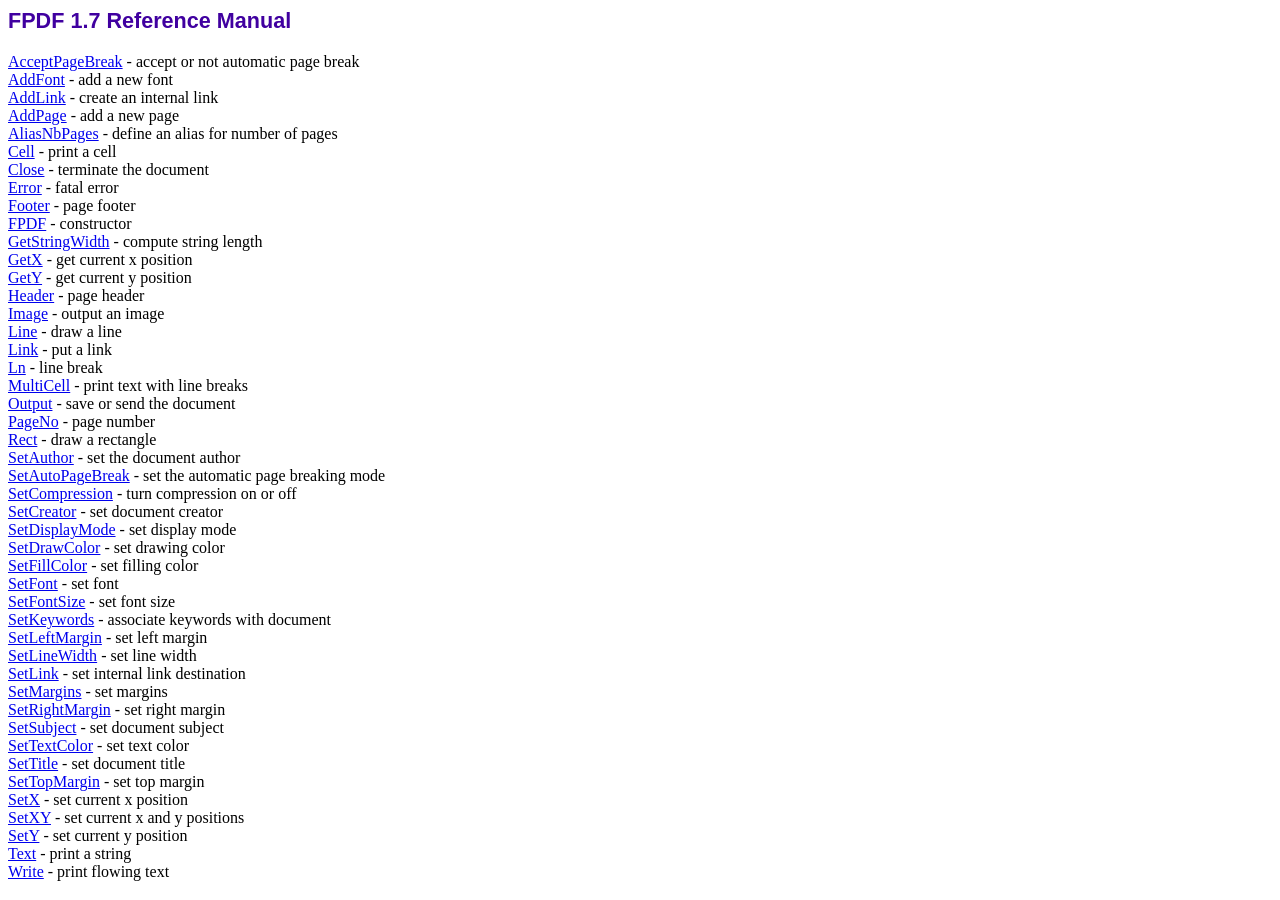
<file: CESR_v3(Not current)/fpdf17/doc/index.htm>
<!DOCTYPE html PUBLIC "-//W3C//DTD HTML 4.01 Transitional//EN">
<html>
<head>
<meta http-equiv="Content-Type" content="text/html; charset=ISO-8859-1">
<title>FPDF 1.7 Reference Manual</title>
<link type="text/css" rel="stylesheet" href="../fpdf.css">
</head>
<body>
<h1>FPDF 1.7 Reference Manual</h1>
<a href="acceptpagebreak.htm">AcceptPageBreak</a> - accept or not automatic page break<br>
<a href="addfont.htm">AddFont</a> - add a new font<br>
<a href="addlink.htm">AddLink</a> - create an internal link<br>
<a href="addpage.htm">AddPage</a> - add a new page<br>
<a href="aliasnbpages.htm">AliasNbPages</a> - define an alias for number of pages<br>
<a href="cell.htm">Cell</a> - print a cell<br>
<a href="close.htm">Close</a> - terminate the document<br>
<a href="error.htm">Error</a> - fatal error<br>
<a href="footer.htm">Footer</a> - page footer<br>
<a href="fpdf.htm">FPDF</a> - constructor<br>
<a href="getstringwidth.htm">GetStringWidth</a> - compute string length<br>
<a href="getx.htm">GetX</a> - get current x position<br>
<a href="gety.htm">GetY</a> - get current y position<br>
<a href="header.htm">Header</a> - page header<br>
<a href="image.htm">Image</a> - output an image<br>
<a href="line.htm">Line</a> - draw a line<br>
<a href="link.htm">Link</a> - put a link<br>
<a href="ln.htm">Ln</a> - line break<br>
<a href="multicell.htm">MultiCell</a> - print text with line breaks<br>
<a href="output.htm">Output</a> - save or send the document<br>
<a href="pageno.htm">PageNo</a> - page number<br>
<a href="rect.htm">Rect</a> - draw a rectangle<br>
<a href="setauthor.htm">SetAuthor</a> - set the document author<br>
<a href="setautopagebreak.htm">SetAutoPageBreak</a> - set the automatic page breaking mode<br>
<a href="setcompression.htm">SetCompression</a> - turn compression on or off<br>
<a href="setcreator.htm">SetCreator</a> - set document creator<br>
<a href="setdisplaymode.htm">SetDisplayMode</a> - set display mode<br>
<a href="setdrawcolor.htm">SetDrawColor</a> - set drawing color<br>
<a href="setfillcolor.htm">SetFillColor</a> - set filling color<br>
<a href="setfont.htm">SetFont</a> - set font<br>
<a href="setfontsize.htm">SetFontSize</a> - set font size<br>
<a href="setkeywords.htm">SetKeywords</a> - associate keywords with document<br>
<a href="setleftmargin.htm">SetLeftMargin</a> - set left margin<br>
<a href="setlinewidth.htm">SetLineWidth</a> - set line width<br>
<a href="setlink.htm">SetLink</a> - set internal link destination<br>
<a href="setmargins.htm">SetMargins</a> - set margins<br>
<a href="setrightmargin.htm">SetRightMargin</a> - set right margin<br>
<a href="setsubject.htm">SetSubject</a> - set document subject<br>
<a href="settextcolor.htm">SetTextColor</a> - set text color<br>
<a href="settitle.htm">SetTitle</a> - set document title<br>
<a href="settopmargin.htm">SetTopMargin</a> - set top margin<br>
<a href="setx.htm">SetX</a> - set current x position<br>
<a href="setxy.htm">SetXY</a> - set current x and y positions<br>
<a href="sety.htm">SetY</a> - set current y position<br>
<a href="text.htm">Text</a> - print a string<br>
<a href="write.htm">Write</a> - print flowing text<br>
</body>
</html>
</file>
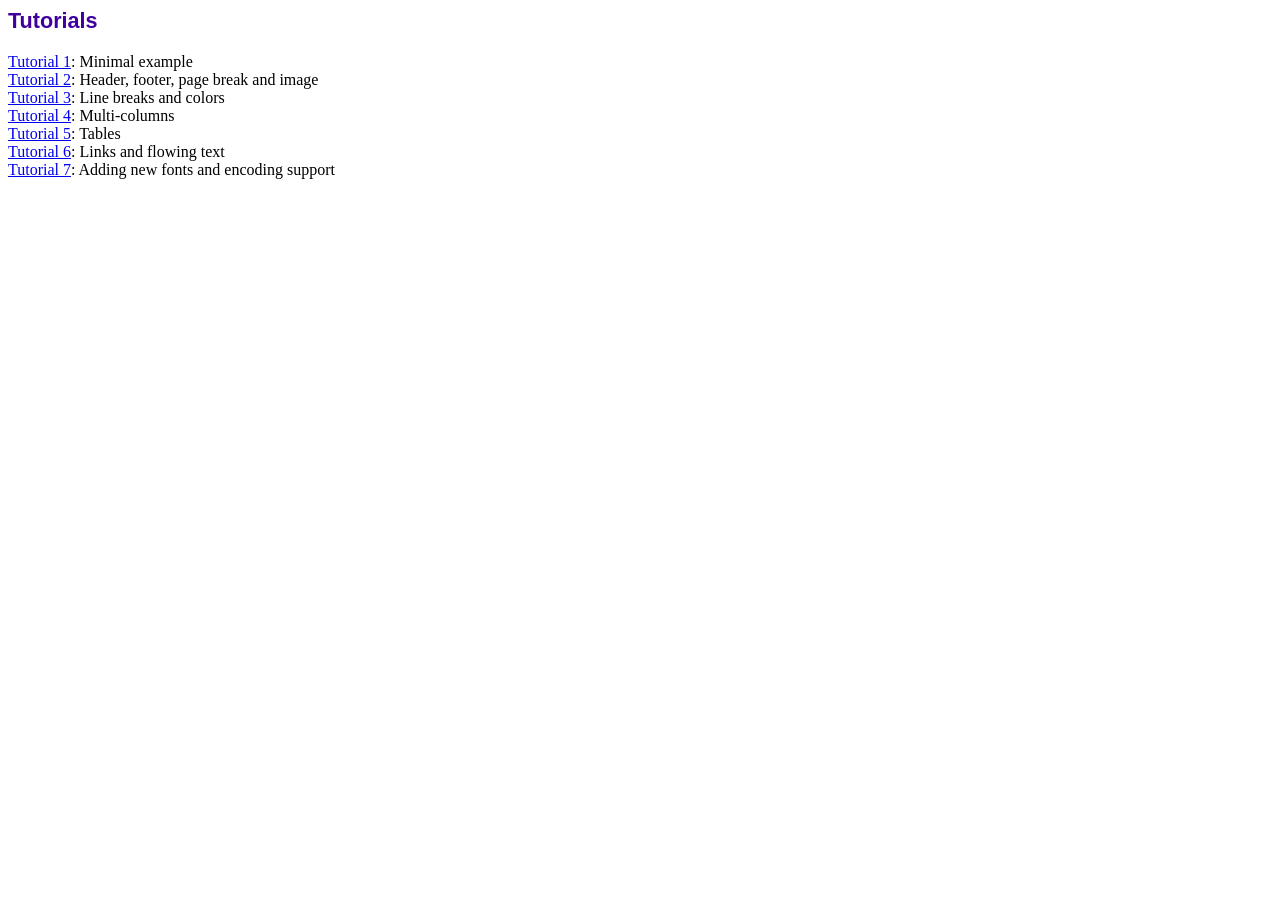
<file: CESR_v3(Not current)/fpdf17/tutorial/index.htm>
<!DOCTYPE html PUBLIC "-//W3C//DTD HTML 4.01 Transitional//EN">
<html>
<head>
<meta http-equiv="Content-Type" content="text/html; charset=ISO-8859-1">
<title>Tutorials</title>
<link type="text/css" rel="stylesheet" href="../fpdf.css">
</head>
<body>
<h1>Tutorials</h1>
<ul style="list-style-type:none; margin-left:0; padding-left:0">
<li><a href="tuto1.htm">Tutorial 1</a>: Minimal example</li>
<li><a href="tuto2.htm">Tutorial 2</a>: Header, footer, page break and image</li>
<li><a href="tuto3.htm">Tutorial 3</a>: Line breaks and colors</li>
<li><a href="tuto4.htm">Tutorial 4</a>: Multi-columns</li>
<li><a href="tuto5.htm">Tutorial 5</a>: Tables</li>
<li><a href="tuto6.htm">Tutorial 6</a>: Links and flowing text</li>
<li><a href="tuto7.htm">Tutorial 7</a>: Adding new fonts and encoding support</li>
</UL>
</body>
</html>
</file>
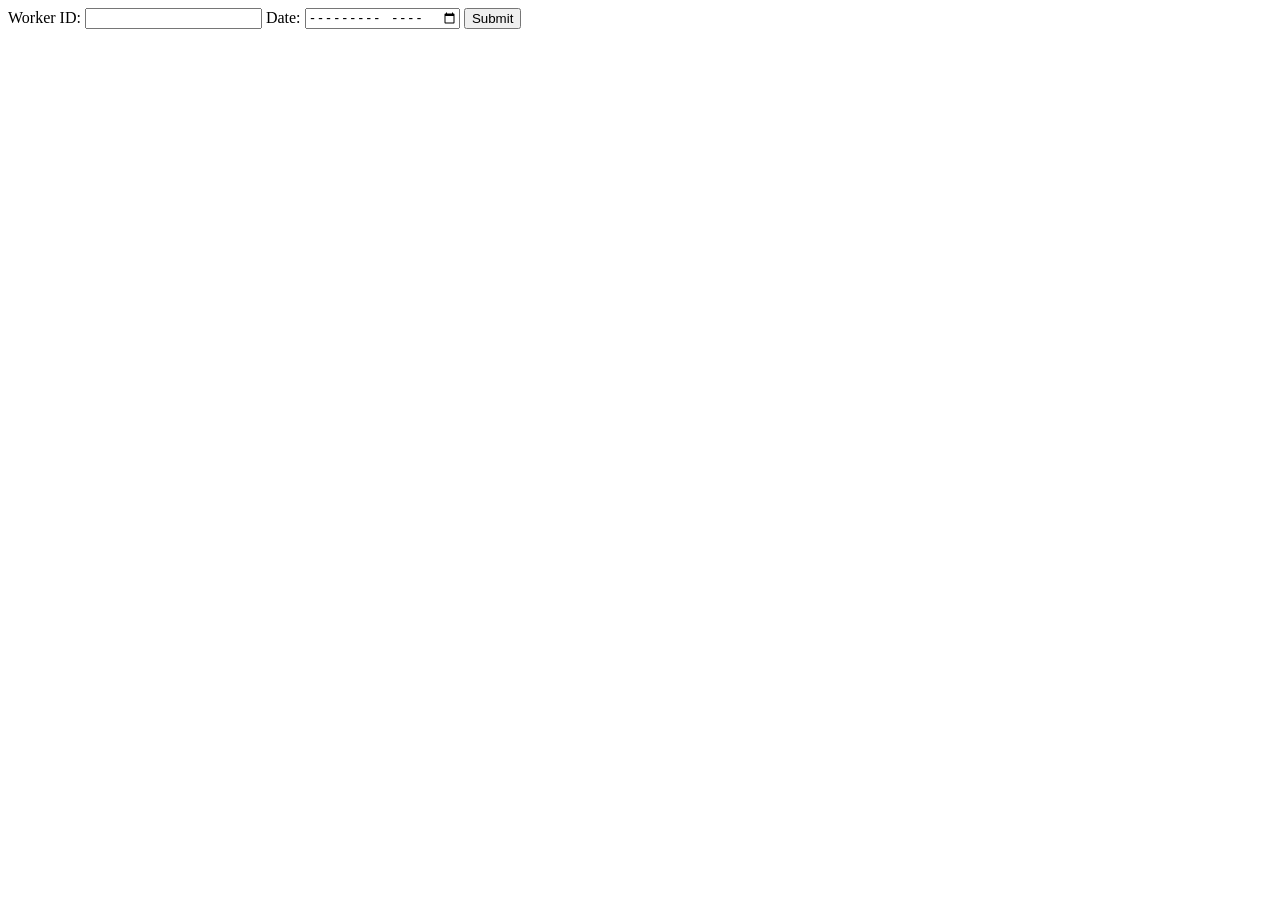
<file: CESR_v3(Not current)/Report.html>
<html>
<head>
</head>
<body>
<form id="rep" action="per_report.php" method="post">

Worker ID: <input type="text" name="w_id" id="w_id">
Date: <input type= "month" name="date" id="date">
		<input type="submit">



</form>




</body>
</html>
</file>
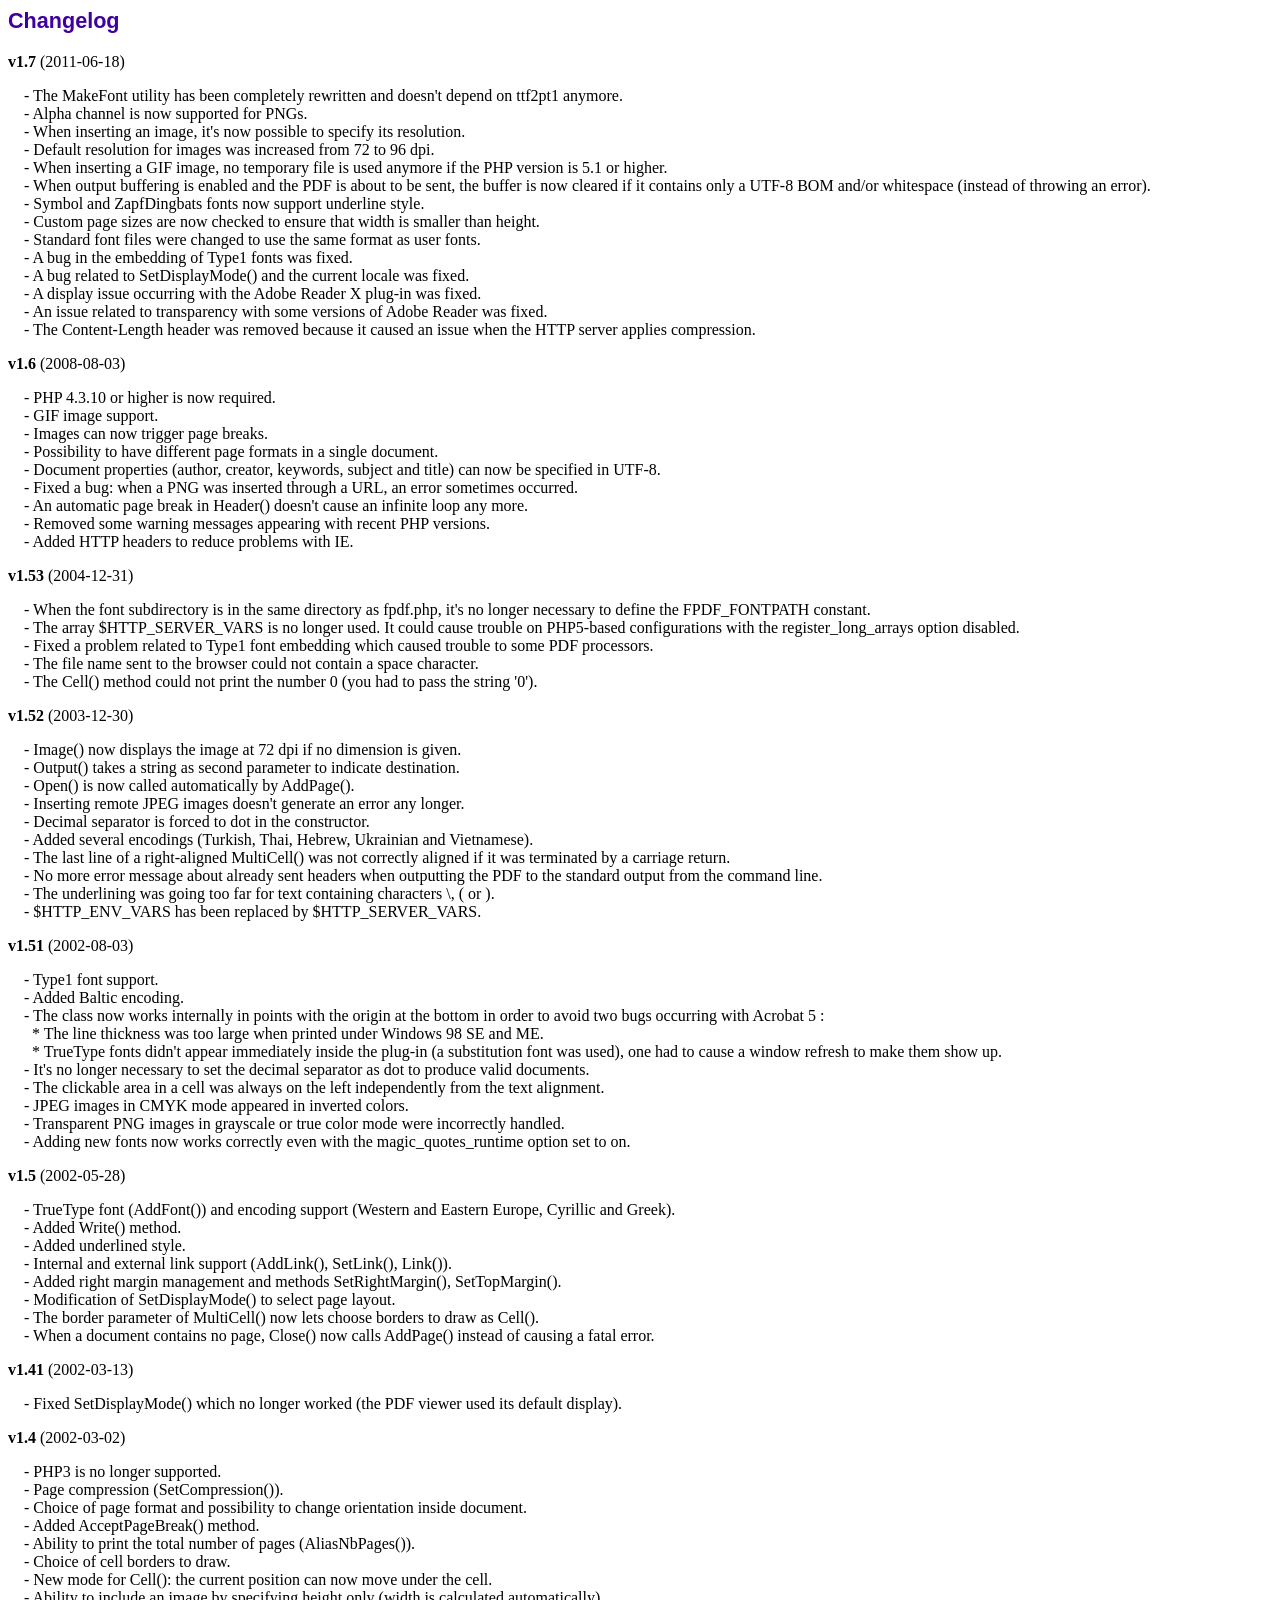
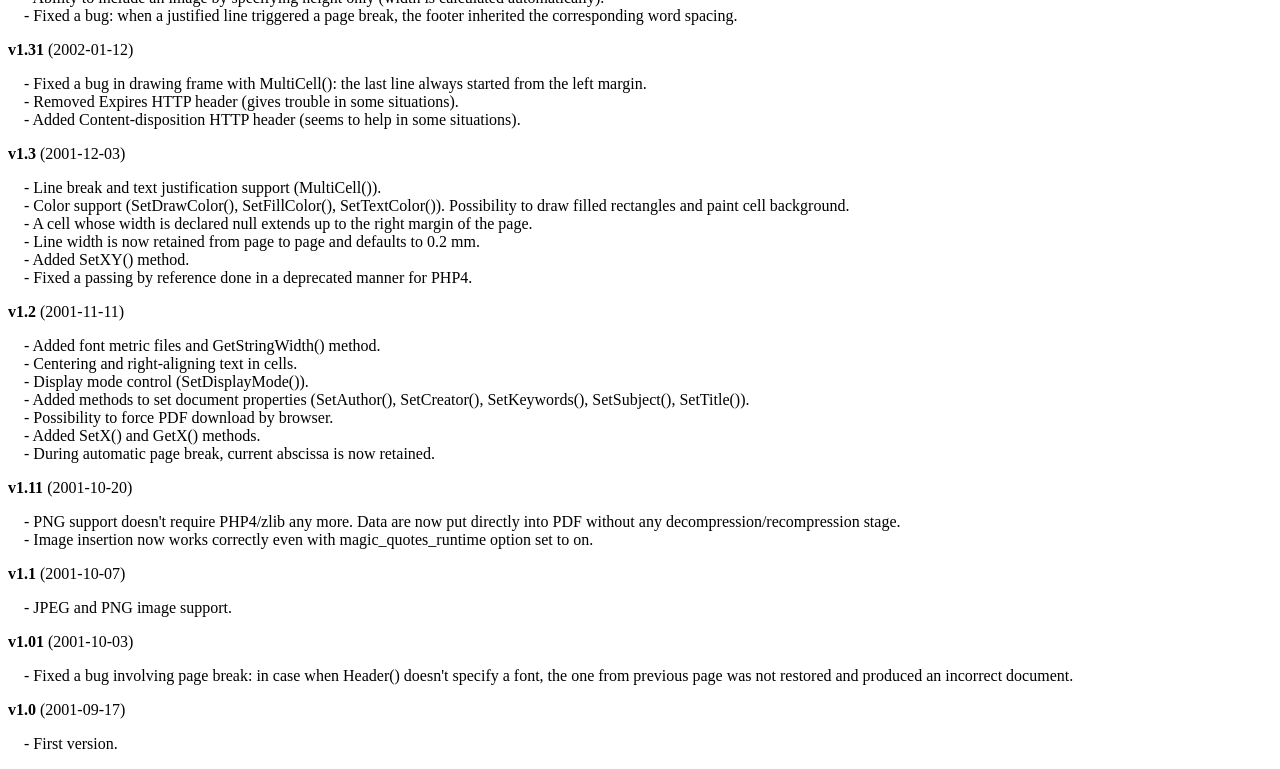
<file: CESR_v3(Not current)/fpdf17/changelog.htm>
<!DOCTYPE html PUBLIC "-//W3C//DTD HTML 4.01 Transitional//EN">
<html>
<head>
<meta http-equiv="Content-Type" content="text/html; charset=ISO-8859-1">
<title>Changelog</title>
<link type="text/css" rel="stylesheet" href="fpdf.css">
<style type="text/css">
dd {margin:1em 0 1em 1em}
</style>
</head>
<body>
<h1>Changelog</h1>
<dl>
<dt><strong>v1.7</strong> (2011-06-18)</dt>
<dd>
- The MakeFont utility has been completely rewritten and doesn't depend on ttf2pt1 anymore.<br>
- Alpha channel is now supported for PNGs.<br>
- When inserting an image, it's now possible to specify its resolution.<br>
- Default resolution for images was increased from 72 to 96 dpi.<br>
- When inserting a GIF image, no temporary file is used anymore if the PHP version is 5.1 or higher.<br>
- When output buffering is enabled and the PDF is about to be sent, the buffer is now cleared if it contains only a UTF-8 BOM and/or whitespace (instead of throwing an error).<br>
- Symbol and ZapfDingbats fonts now support underline style.<br>
- Custom page sizes are now checked to ensure that width is smaller than height.<br>
- Standard font files were changed to use the same format as user fonts.<br>
- A bug in the embedding of Type1 fonts was fixed.<br>
- A bug related to SetDisplayMode() and the current locale was fixed.<br>
- A display issue occurring with the Adobe Reader X plug-in was fixed.<br>
- An issue related to transparency with some versions of Adobe Reader was fixed.<br>
- The Content-Length header was removed because it caused an issue when the HTTP server applies compression.<br>
</dd>
<dt><strong>v1.6</strong> (2008-08-03)</dt>
<dd>
- PHP 4.3.10 or higher is now required.<br>
- GIF image support.<br>
- Images can now trigger page breaks.<br>
- Possibility to have different page formats in a single document.<br>
- Document properties (author, creator, keywords, subject and title) can now be specified in UTF-8.<br>
- Fixed a bug: when a PNG was inserted through a URL, an error sometimes occurred.<br>
- An automatic page break in Header() doesn't cause an infinite loop any more.<br>
- Removed some warning messages appearing with recent PHP versions.<br>
- Added HTTP headers to reduce problems with IE.<br>
</dd>
<dt><strong>v1.53</strong> (2004-12-31)</dt>
<dd>
- When the font subdirectory is in the same directory as fpdf.php, it's no longer necessary to define the FPDF_FONTPATH constant.<br>
- The array $HTTP_SERVER_VARS is no longer used. It could cause trouble on PHP5-based configurations with the register_long_arrays option disabled.<br>
- Fixed a problem related to Type1 font embedding which caused trouble to some PDF processors.<br>
- The file name sent to the browser could not contain a space character.<br>
- The Cell() method could not print the number 0 (you had to pass the string '0').<br>
</dd>
<dt><strong>v1.52</strong> (2003-12-30)</dt>
<dd>
- Image() now displays the image at 72 dpi if no dimension is given.<br>
- Output() takes a string as second parameter to indicate destination.<br>
- Open() is now called automatically by AddPage().<br>
- Inserting remote JPEG images doesn't generate an error any longer.<br>
- Decimal separator is forced to dot in the constructor.<br>
- Added several encodings (Turkish, Thai, Hebrew, Ukrainian and Vietnamese).<br>
- The last line of a right-aligned MultiCell() was not correctly aligned if it was terminated by a carriage return.<br>
- No more error message about already sent headers when outputting the PDF to the standard output from the command line.<br>
- The underlining was going too far for text containing characters \, ( or ).<br>
- $HTTP_ENV_VARS has been replaced by $HTTP_SERVER_VARS.<br>
</dd>
<dt><strong>v1.51</strong> (2002-08-03)</dt>
<dd>
- Type1 font support.<br>
- Added Baltic encoding.<br>
- The class now works internally in points with the origin at the bottom in order to avoid two bugs occurring with Acrobat 5 :<br>&nbsp;&nbsp;* The line thickness was too large when printed under Windows 98 SE and ME.<br>&nbsp;&nbsp;* TrueType fonts didn't appear immediately inside the plug-in (a substitution font was used), one had to cause a window refresh to make them show up.<br>
- It's no longer necessary to set the decimal separator as dot to produce valid documents.<br>
- The clickable area in a cell was always on the left independently from the text alignment.<br>
- JPEG images in CMYK mode appeared in inverted colors.<br>
- Transparent PNG images in grayscale or true color mode were incorrectly handled.<br>
- Adding new fonts now works correctly even with the magic_quotes_runtime option set to on.<br>
</dd>
<dt><strong>v1.5</strong> (2002-05-28)</dt>
<dd>
- TrueType font (AddFont()) and encoding support (Western and Eastern Europe, Cyrillic and Greek).<br>
- Added Write() method.<br>
- Added underlined style.<br>
- Internal and external link support (AddLink(), SetLink(), Link()).<br>
- Added right margin management and methods SetRightMargin(), SetTopMargin().<br>
- Modification of SetDisplayMode() to select page layout.<br>
- The border parameter of MultiCell() now lets choose borders to draw as Cell().<br>
- When a document contains no page, Close() now calls AddPage() instead of causing a fatal error.<br>
</dd>
<dt><strong>v1.41</strong> (2002-03-13)</dt>
<dd>
- Fixed SetDisplayMode() which no longer worked (the PDF viewer used its default display).<br>
</dd>
<dt><strong>v1.4</strong> (2002-03-02)</dt>
<dd>
- PHP3 is no longer supported.<br>
- Page compression (SetCompression()).<br>
- Choice of page format and possibility to change orientation inside document.<br>
- Added AcceptPageBreak() method.<br>
- Ability to print the total number of pages (AliasNbPages()).<br>
- Choice of cell borders to draw.<br>
- New mode for Cell(): the current position can now move under the cell.<br>
- Ability to include an image by specifying height only (width is calculated automatically).<br>
- Fixed a bug: when a justified line triggered a page break, the footer inherited the corresponding word spacing.<br>
</dd>
<dt><strong>v1.31</strong> (2002-01-12)</dt>
<dd>
- Fixed a bug in drawing frame with MultiCell(): the last line always started from the left margin.<br>
- Removed Expires HTTP header (gives trouble in some situations).<br>
- Added Content-disposition HTTP header (seems to help in some situations).<br>
</dd>
<dt><strong>v1.3</strong> (2001-12-03)</dt>
<dd>
- Line break and text justification support (MultiCell()).<br>
- Color support (SetDrawColor(), SetFillColor(), SetTextColor()). Possibility to draw filled rectangles and paint cell background.<br>
- A cell whose width is declared null extends up to the right margin of the page.<br>
- Line width is now retained from page to page and defaults to 0.2 mm.<br>
- Added SetXY() method.<br>
- Fixed a passing by reference done in a deprecated manner for PHP4.<br>
</dd>
<dt><strong>v1.2</strong> (2001-11-11)</dt>
<dd>
- Added font metric files and GetStringWidth() method.<br>
- Centering and right-aligning text in cells.<br>
- Display mode control (SetDisplayMode()).<br>
- Added methods to set document properties (SetAuthor(), SetCreator(), SetKeywords(), SetSubject(), SetTitle()).<br>
- Possibility to force PDF download by browser.<br>
- Added SetX() and GetX() methods.<br>
- During automatic page break, current abscissa is now retained.<br>
</dd>
<dt><strong>v1.11</strong> (2001-10-20)</dt>
<dd>
- PNG support doesn't require PHP4/zlib any more. Data are now put directly into PDF without any decompression/recompression stage.<br>
- Image insertion now works correctly even with magic_quotes_runtime option set to on.<br>
</dd>
<dt><strong>v1.1</strong> (2001-10-07)</dt>
<dd>
- JPEG and PNG image support.<br>
</dd>
<dt><strong>v1.01</strong> (2001-10-03)</dt>
<dd>
- Fixed a bug involving page break: in case when Header() doesn't specify a font, the one from previous page was not restored and produced an incorrect document.<br>
</dd>
<dt><strong>v1.0</strong> (2001-09-17)</dt>
<dd>
- First version.<br>
</dd>
</dl>
</body>
</html>
</file>
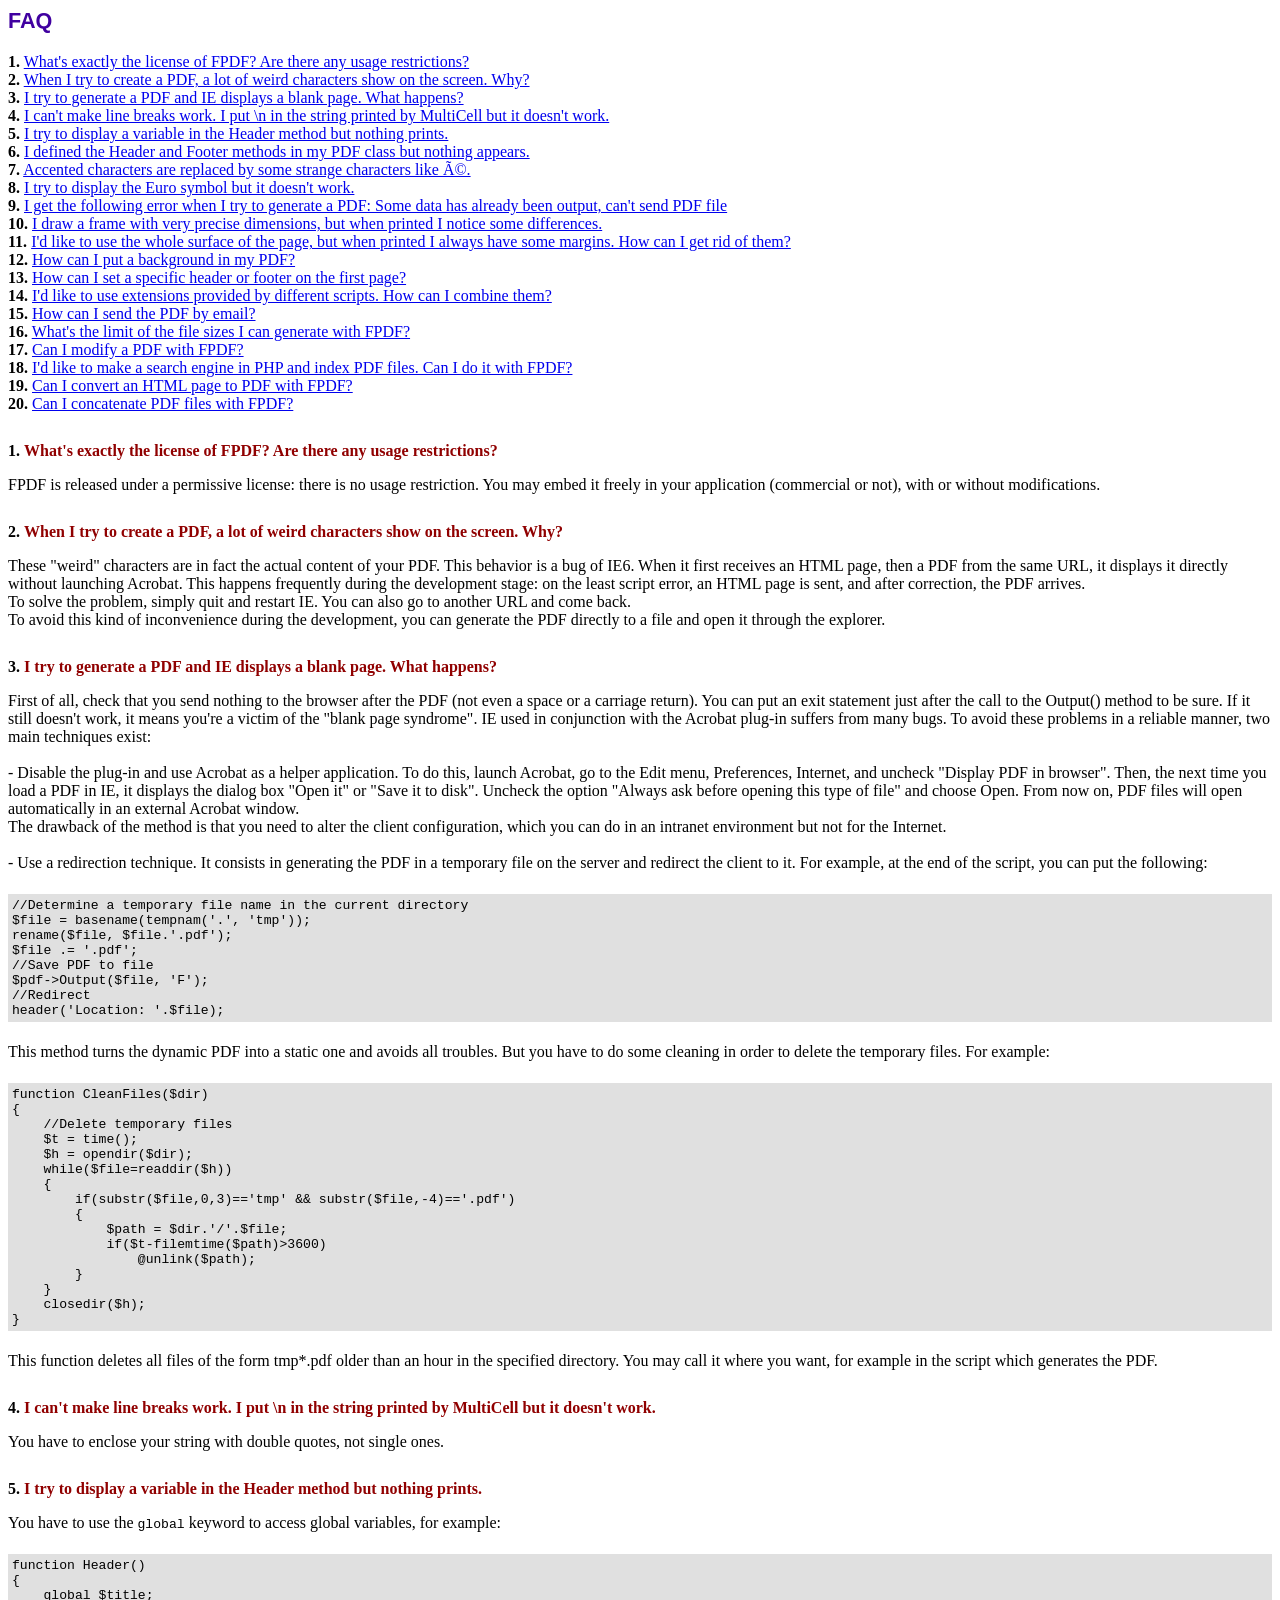
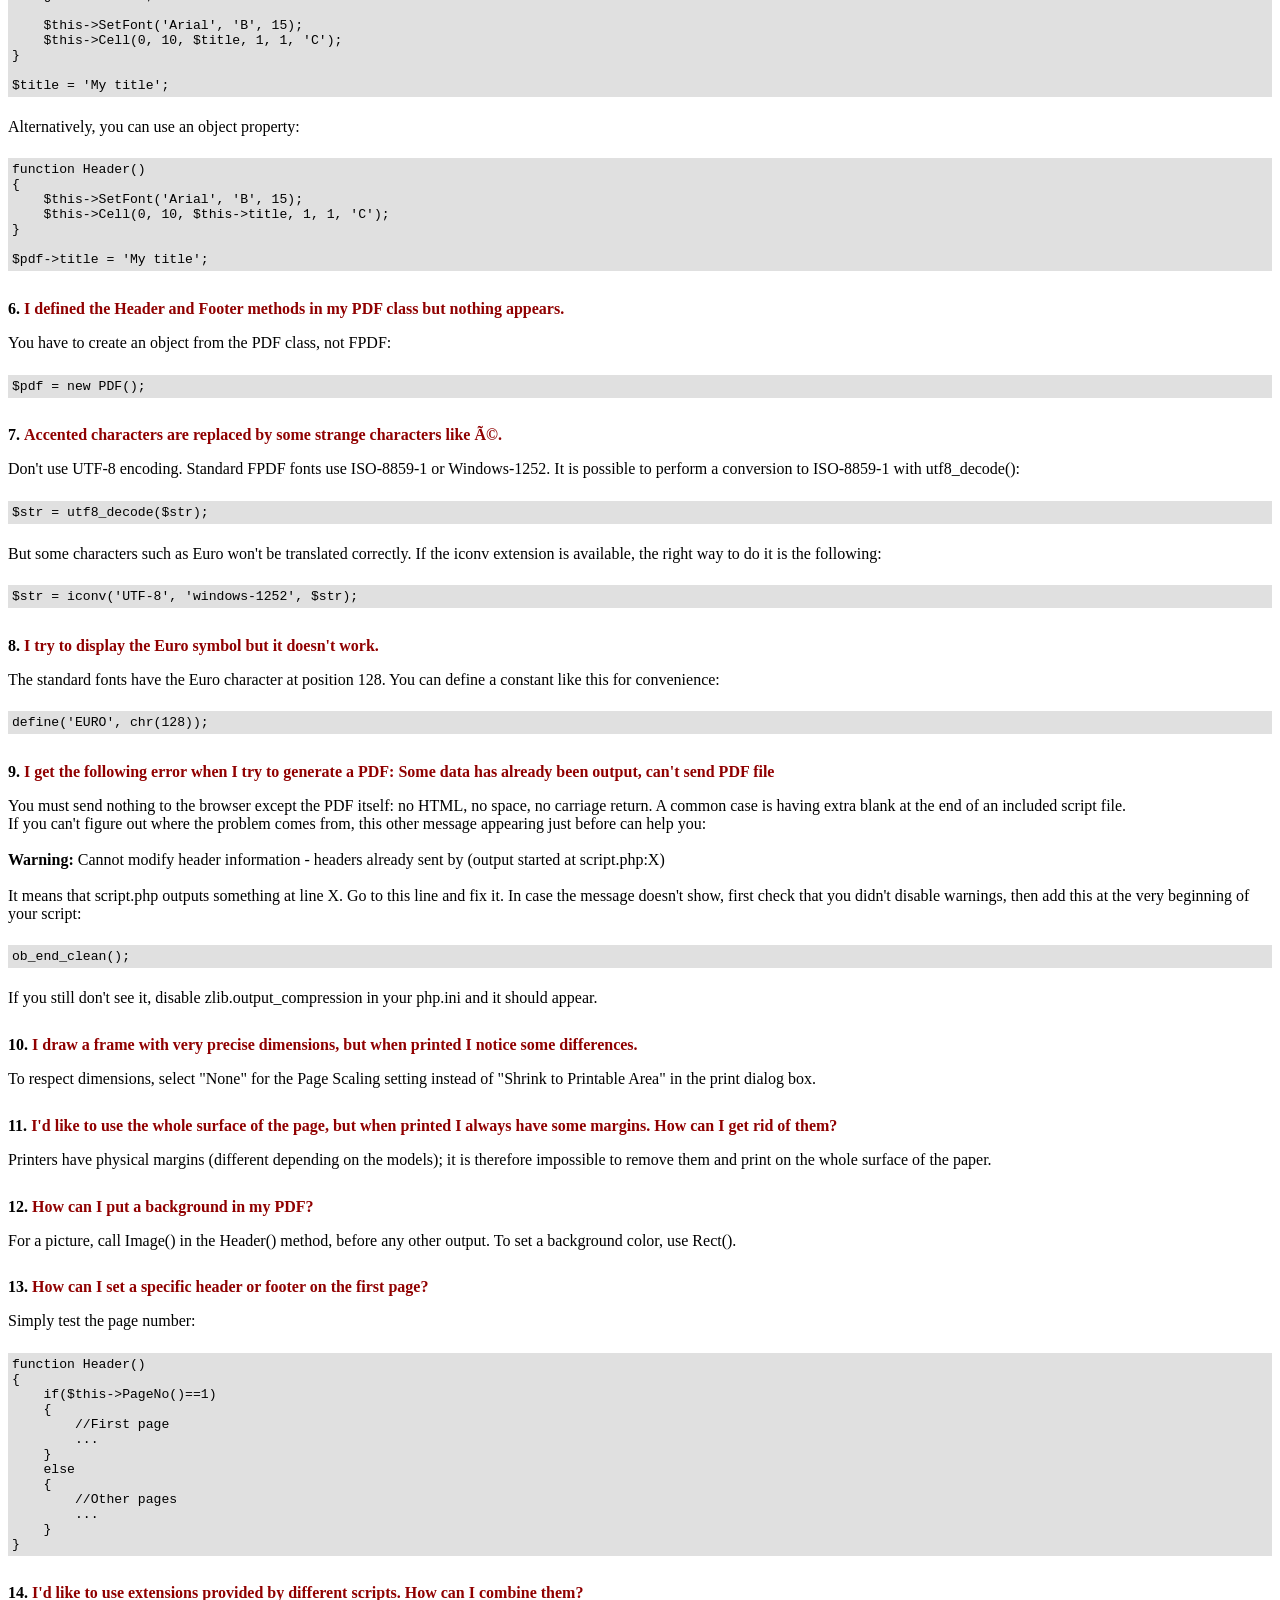
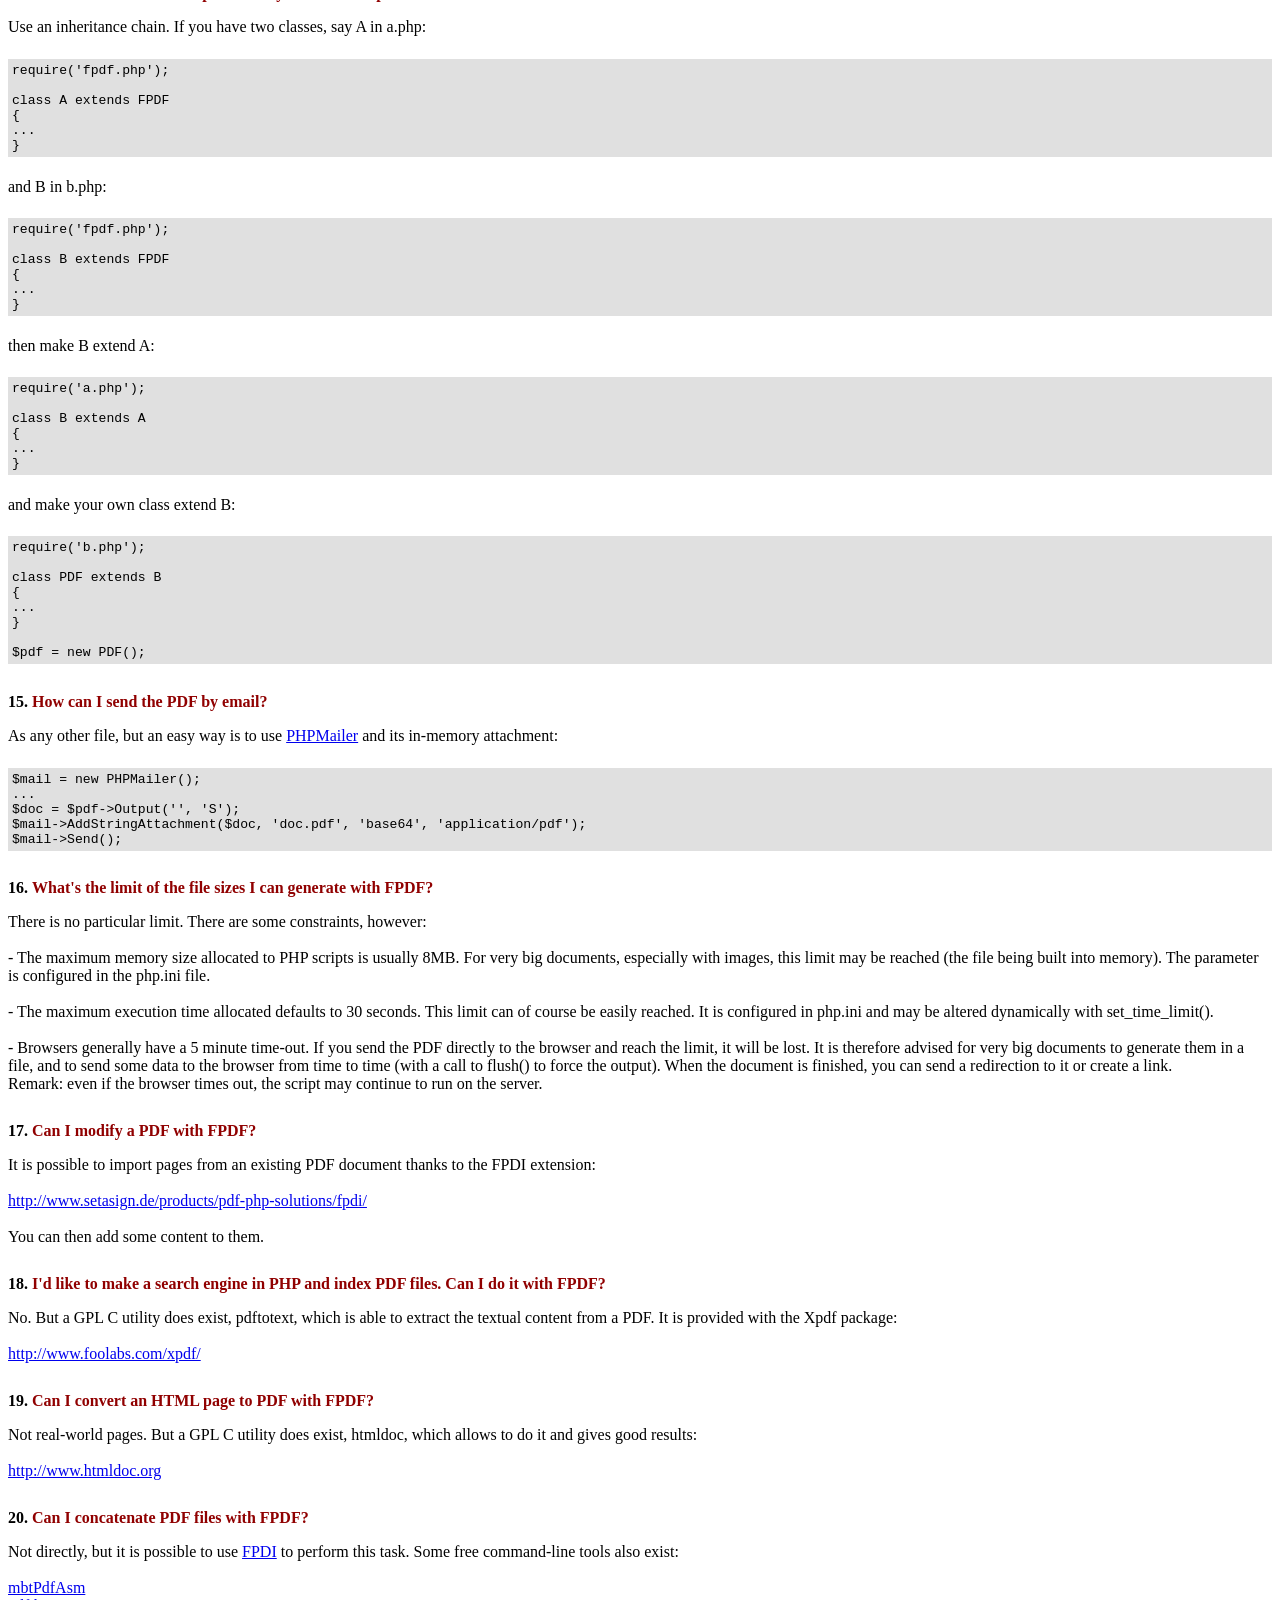
<file: CESR_v3(Not current)/fpdf17/FAQ.htm>
<!DOCTYPE html PUBLIC "-//W3C//DTD HTML 4.01 Transitional//EN">
<html>
<head>
<meta http-equiv="Content-Type" content="text/html; charset=ISO-8859-1">
<title>FAQ</title>
<link type="text/css" rel="stylesheet" href="fpdf.css">
<style type="text/css">
ul {list-style-type:none; margin:0; padding:0}
ul#answers li {margin-top:1.8em}
.question {font-weight:bold; color:#900000}
</style>
</head>
<body>
<h1>FAQ</h1>
<ul>
<li><b>1.</b> <a href='#q1'>What's exactly the license of FPDF? Are there any usage restrictions?</a></li>
<li><b>2.</b> <a href='#q2'>When I try to create a PDF, a lot of weird characters show on the screen. Why?</a></li>
<li><b>3.</b> <a href='#q3'>I try to generate a PDF and IE displays a blank page. What happens?</a></li>
<li><b>4.</b> <a href='#q4'>I can't make line breaks work. I put \n in the string printed by MultiCell but it doesn't work.</a></li>
<li><b>5.</b> <a href='#q5'>I try to display a variable in the Header method but nothing prints.</a></li>
<li><b>6.</b> <a href='#q6'>I defined the Header and Footer methods in my PDF class but nothing appears.</a></li>
<li><b>7.</b> <a href='#q7'>Accented characters are replaced by some strange characters like é.</a></li>
<li><b>8.</b> <a href='#q8'>I try to display the Euro symbol but it doesn't work.</a></li>
<li><b>9.</b> <a href='#q9'>I get the following error when I try to generate a PDF: Some data has already been output, can't send PDF file</a></li>
<li><b>10.</b> <a href='#q10'>I draw a frame with very precise dimensions, but when printed I notice some differences.</a></li>
<li><b>11.</b> <a href='#q11'>I'd like to use the whole surface of the page, but when printed I always have some margins. How can I get rid of them?</a></li>
<li><b>12.</b> <a href='#q12'>How can I put a background in my PDF?</a></li>
<li><b>13.</b> <a href='#q13'>How can I set a specific header or footer on the first page?</a></li>
<li><b>14.</b> <a href='#q14'>I'd like to use extensions provided by different scripts. How can I combine them?</a></li>
<li><b>15.</b> <a href='#q15'>How can I send the PDF by email?</a></li>
<li><b>16.</b> <a href='#q16'>What's the limit of the file sizes I can generate with FPDF?</a></li>
<li><b>17.</b> <a href='#q17'>Can I modify a PDF with FPDF?</a></li>
<li><b>18.</b> <a href='#q18'>I'd like to make a search engine in PHP and index PDF files. Can I do it with FPDF?</a></li>
<li><b>19.</b> <a href='#q19'>Can I convert an HTML page to PDF with FPDF?</a></li>
<li><b>20.</b> <a href='#q20'>Can I concatenate PDF files with FPDF?</a></li>
</ul>

<ul id='answers'>
<li id='q1'>
<p><b>1.</b> <span class='question'>What's exactly the license of FPDF? Are there any usage restrictions?</span></p>
FPDF is released under a permissive license: there is no usage restriction. You may embed it
freely in your application (commercial or not), with or without modifications.
</li>

<li id='q2'>
<p><b>2.</b> <span class='question'>When I try to create a PDF, a lot of weird characters show on the screen. Why?</span></p>
These "weird" characters are in fact the actual content of your PDF. This behavior is a bug of
IE6. When it first receives an HTML page, then a PDF from the same URL, it displays it directly
without launching Acrobat. This happens frequently during the development stage: on the least
script error, an HTML page is sent, and after correction, the PDF arrives.
<br>
To solve the problem, simply quit and restart IE. You can also go to another URL and come
back.
<br>
To avoid this kind of inconvenience during the development, you can generate the PDF directly
to a file and open it through the explorer.
</li>

<li id='q3'>
<p><b>3.</b> <span class='question'>I try to generate a PDF and IE displays a blank page. What happens?</span></p>
First of all, check that you send nothing to the browser after the PDF (not even a space or a
carriage return). You can put an exit statement just after the call to the Output() method to
be sure. If it still doesn't work, it means you're a victim of the "blank page syndrome". IE
used in conjunction with the Acrobat plug-in suffers from many bugs. To avoid these problems
in a reliable manner, two main techniques exist:
<br>
<br>
- Disable the plug-in and use Acrobat as a helper application. To do this, launch Acrobat, go
to the Edit menu, Preferences, Internet, and uncheck "Display PDF in browser". Then, the next
time you load a PDF in IE, it displays the dialog box "Open it" or "Save it to disk". Uncheck
the option "Always ask before opening this type of file" and choose Open. From now on, PDF files
will open automatically in an external Acrobat window.
<br>
The drawback of the method is that you need to alter the client configuration, which you can do
in an intranet environment but not for the Internet.
<br>
<br>
- Use a redirection technique. It consists in generating the PDF in a temporary file on the server
and redirect the client to it. For example, at the end of the script, you can put the following:
<div class="doc-source">
<pre><code>//Determine a temporary file name in the current directory
$file = basename(tempnam('.', 'tmp'));
rename($file, $file.'.pdf');
$file .= '.pdf';
//Save PDF to file
$pdf-&gt;Output($file, 'F');
//Redirect
header('Location: '.$file);</code></pre>
</div>
This method turns the dynamic PDF into a static one and avoids all troubles. But you have to do
some cleaning in order to delete the temporary files. For example:
<div class="doc-source">
<pre><code>function CleanFiles($dir)
{
    //Delete temporary files
    $t = time();
    $h = opendir($dir);
    while($file=readdir($h))
    {
        if(substr($file,0,3)=='tmp' &amp;&amp; substr($file,-4)=='.pdf')
        {
            $path = $dir.'/'.$file;
            if($t-filemtime($path)&gt;3600)
                @unlink($path);
        }
    }
    closedir($h);
}</code></pre>
</div>
This function deletes all files of the form tmp*.pdf older than an hour in the specified
directory. You may call it where you want, for example in the script which generates the PDF.
</li>

<li id='q4'>
<p><b>4.</b> <span class='question'>I can't make line breaks work. I put \n in the string printed by MultiCell but it doesn't work.</span></p>
You have to enclose your string with double quotes, not single ones.
</li>

<li id='q5'>
<p><b>5.</b> <span class='question'>I try to display a variable in the Header method but nothing prints.</span></p>
You have to use the <code>global</code> keyword to access global variables, for example:
<div class="doc-source">
<pre><code>function Header()
{
    global $title;

    $this-&gt;SetFont('Arial', 'B', 15);
    $this-&gt;Cell(0, 10, $title, 1, 1, 'C');
}

$title = 'My title';</code></pre>
</div>
Alternatively, you can use an object property:
<div class="doc-source">
<pre><code>function Header()
{
    $this-&gt;SetFont('Arial', 'B', 15);
    $this-&gt;Cell(0, 10, $this-&gt;title, 1, 1, 'C');
}

$pdf-&gt;title = 'My title';</code></pre>
</div>
</li>

<li id='q6'>
<p><b>6.</b> <span class='question'>I defined the Header and Footer methods in my PDF class but nothing appears.</span></p>
You have to create an object from the PDF class, not FPDF:
<div class="doc-source">
<pre><code>$pdf = new PDF();</code></pre>
</div>
</li>

<li id='q7'>
<p><b>7.</b> <span class='question'>Accented characters are replaced by some strange characters like é.</span></p>
Don't use UTF-8 encoding. Standard FPDF fonts use ISO-8859-1 or Windows-1252.
It is possible to perform a conversion to ISO-8859-1 with utf8_decode():
<div class="doc-source">
<pre><code>$str = utf8_decode($str);</code></pre>
</div>
But some characters such as Euro won't be translated correctly. If the iconv extension is available, the
right way to do it is the following:
<div class="doc-source">
<pre><code>$str = iconv('UTF-8', 'windows-1252', $str);</code></pre>
</div>
</li>

<li id='q8'>
<p><b>8.</b> <span class='question'>I try to display the Euro symbol but it doesn't work.</span></p>
The standard fonts have the Euro character at position 128. You can define a constant like this
for convenience:
<div class="doc-source">
<pre><code>define('EURO', chr(128));</code></pre>
</div>
</li>

<li id='q9'>
<p><b>9.</b> <span class='question'>I get the following error when I try to generate a PDF: Some data has already been output, can't send PDF file</span></p>
You must send nothing to the browser except the PDF itself: no HTML, no space, no carriage return. A common
case is having extra blank at the end of an included script file.<br>
If you can't figure out where the problem comes from, this other message appearing just before can help you:<br>
<br>
<b>Warning:</b> Cannot modify header information - headers already sent by (output started at script.php:X)<br>
<br>
It means that script.php outputs something at line X. Go to this line and fix it.
In case the message doesn't show, first check that you didn't disable warnings, then add this at the very
beginning of your script:
<div class="doc-source">
<pre><code>ob_end_clean();</code></pre>
</div>
If you still don't see it, disable zlib.output_compression in your php.ini and it should appear.
</li>

<li id='q10'>
<p><b>10.</b> <span class='question'>I draw a frame with very precise dimensions, but when printed I notice some differences.</span></p>
To respect dimensions, select "None" for the Page Scaling setting instead of "Shrink to Printable Area" in the print dialog box.
</li>

<li id='q11'>
<p><b>11.</b> <span class='question'>I'd like to use the whole surface of the page, but when printed I always have some margins. How can I get rid of them?</span></p>
Printers have physical margins (different depending on the models); it is therefore impossible to remove
them and print on the whole surface of the paper.
</li>

<li id='q12'>
<p><b>12.</b> <span class='question'>How can I put a background in my PDF?</span></p>
For a picture, call Image() in the Header() method, before any other output. To set a background color, use Rect().
</li>

<li id='q13'>
<p><b>13.</b> <span class='question'>How can I set a specific header or footer on the first page?</span></p>
Simply test the page number:
<div class="doc-source">
<pre><code>function Header()
{
    if($this-&gt;PageNo()==1)
    {
        //First page
        ...
    }
    else
    {
        //Other pages
        ...
    }
}</code></pre>
</div>
</li>

<li id='q14'>
<p><b>14.</b> <span class='question'>I'd like to use extensions provided by different scripts. How can I combine them?</span></p>
Use an inheritance chain. If you have two classes, say A in a.php:
<div class="doc-source">
<pre><code>require('fpdf.php');

class A extends FPDF
{
...
}</code></pre>
</div>
and B in b.php:
<div class="doc-source">
<pre><code>require('fpdf.php');

class B extends FPDF
{
...
}</code></pre>
</div>
then make B extend A:
<div class="doc-source">
<pre><code>require('a.php');

class B extends A
{
...
}</code></pre>
</div>
and make your own class extend B:
<div class="doc-source">
<pre><code>require('b.php');

class PDF extends B
{
...
}

$pdf = new PDF();</code></pre>
</div>
</li>

<li id='q15'>
<p><b>15.</b> <span class='question'>How can I send the PDF by email?</span></p>
As any other file, but an easy way is to use <a href="http://phpmailer.codeworxtech.com">PHPMailer</a> and
its in-memory attachment:
<div class="doc-source">
<pre><code>$mail = new PHPMailer();
...
$doc = $pdf-&gt;Output('', 'S');
$mail-&gt;AddStringAttachment($doc, 'doc.pdf', 'base64', 'application/pdf');
$mail-&gt;Send();</code></pre>
</div>
</li>

<li id='q16'>
<p><b>16.</b> <span class='question'>What's the limit of the file sizes I can generate with FPDF?</span></p>
There is no particular limit. There are some constraints, however:
<br>
<br>
- The maximum memory size allocated to PHP scripts is usually 8MB. For very big documents,
especially with images, this limit may be reached (the file being built into memory). The
parameter is configured in the php.ini file.
<br>
<br>
- The maximum execution time allocated defaults to 30 seconds. This limit can of course be easily
reached. It is configured in php.ini and may be altered dynamically with set_time_limit().
<br>
<br>
- Browsers generally have a 5 minute time-out. If you send the PDF directly to the browser and
reach the limit, it will be lost. It is therefore advised for very big documents to
generate them in a file, and to send some data to the browser from time to time (with a call
to flush() to force the output). When the document is finished, you can send a redirection to
it or create a link.
<br>
Remark: even if the browser times out, the script may continue to run on the server.
</li>

<li id='q17'>
<p><b>17.</b> <span class='question'>Can I modify a PDF with FPDF?</span></p>
It is possible to import pages from an existing PDF document thanks to the FPDI extension:<br>
<br>
<a href="http://www.setasign.de/products/pdf-php-solutions/fpdi/" target="_blank">http://www.setasign.de/products/pdf-php-solutions/fpdi/</a><br>
<br>
You can then add some content to them.
</li>

<li id='q18'>
<p><b>18.</b> <span class='question'>I'd like to make a search engine in PHP and index PDF files. Can I do it with FPDF?</span></p>
No. But a GPL C utility does exist, pdftotext, which is able to extract the textual content from
a PDF. It is provided with the Xpdf package:<br>
<br>
<a href="http://www.foolabs.com/xpdf/" target="_blank">http://www.foolabs.com/xpdf/</a>
</li>

<li id='q19'>
<p><b>19.</b> <span class='question'>Can I convert an HTML page to PDF with FPDF?</span></p>
Not real-world pages. But a GPL C utility does exist, htmldoc, which allows to do it and gives good results:<br>
<br>
<a href="http://www.htmldoc.org" target="_blank">http://www.htmldoc.org</a>
</li>

<li id='q20'>
<p><b>20.</b> <span class='question'>Can I concatenate PDF files with FPDF?</span></p>
Not directly, but it is possible to use <a href="http://www.setasign.de/products/pdf-php-solutions/fpdi/demos/concatenate-fake/" target="_blank">FPDI</a>
to perform this task. Some free command-line tools also exist:<br>
<br>
<a href="http://thierry.schmit.free.fr/spip/spip.php?article15&amp;lang=en" target="_blank">mbtPdfAsm</a><br>
<a href="http://www.accesspdf.com/pdftk/" target="_blank">pdftk</a>
</li>
</ul>
</body>
</html>
</file>
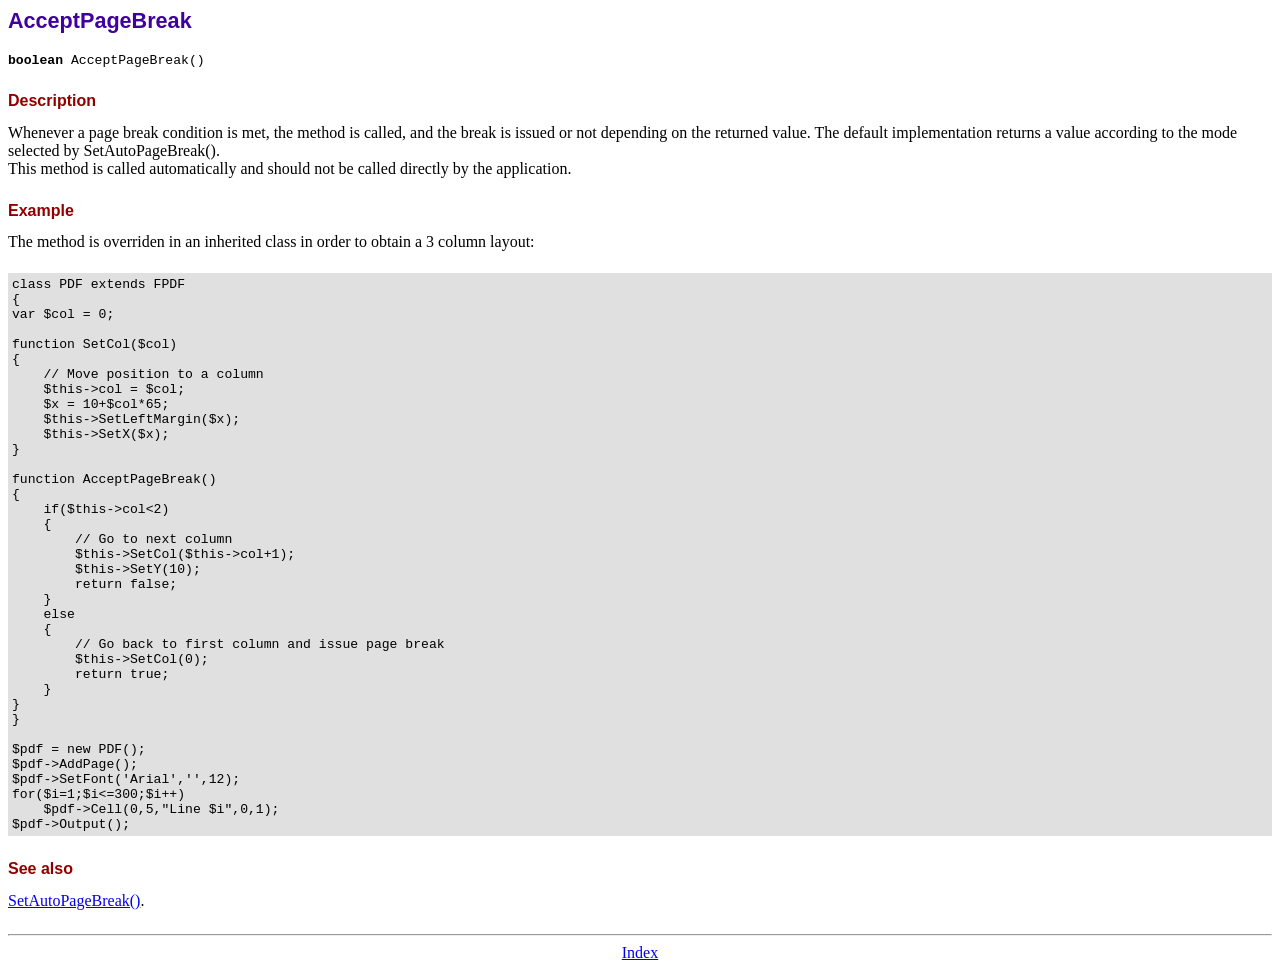
<file: CESR_v3(Not current)/fpdf17/doc/acceptpagebreak.htm>
<!DOCTYPE html PUBLIC "-//W3C//DTD HTML 4.01 Transitional//EN">
<html>
<head>
<meta http-equiv="Content-Type" content="text/html; charset=ISO-8859-1">
<title>AcceptPageBreak</title>
<link type="text/css" rel="stylesheet" href="../fpdf.css">
</head>
<body>
<h1>AcceptPageBreak</h1>
<code><b>boolean</b> AcceptPageBreak()</code>
<h2>Description</h2>
Whenever a page break condition is met, the method is called, and the break is issued or not
depending on the returned value. The default implementation returns a value according to the
mode selected by SetAutoPageBreak().
<br>
This method is called automatically and should not be called directly by the application.
<h2>Example</h2>
The method is overriden in an inherited class in order to obtain a 3 column layout:
<div class="doc-source">
<pre><code>class PDF extends FPDF
{
var $col = 0;

function SetCol($col)
{
    // Move position to a column
    $this-&gt;col = $col;
    $x = 10+$col*65;
    $this-&gt;SetLeftMargin($x);
    $this-&gt;SetX($x);
}

function AcceptPageBreak()
{
    if($this-&gt;col&lt;2)
    {
        // Go to next column
        $this-&gt;SetCol($this-&gt;col+1);
        $this-&gt;SetY(10);
        return false;
    }
    else
    {
        // Go back to first column and issue page break
        $this-&gt;SetCol(0);
        return true;
    }
}
}

$pdf = new PDF();
$pdf-&gt;AddPage();
$pdf-&gt;SetFont('Arial','',12);
for($i=1;$i&lt;=300;$i++)
    $pdf-&gt;Cell(0,5,&quot;Line $i&quot;,0,1);
$pdf-&gt;Output();</code></pre>
</div>
<h2>See also</h2>
<a href="setautopagebreak.htm">SetAutoPageBreak()</a>.
<hr style="margin-top:1.5em">
<div style="text-align:center"><a href="index.htm">Index</a></div>
</body>
</html>
</file>
<file: CESR_v3(Not current)/fpdf17/fpdf.css>
body {font-family:"Times New Roman",serif}
h1 {font:bold 135% Arial,sans-serif; color:#4000A0; margin-bottom:0.9em}
h2 {font:bold 100% Arial,sans-serif; color:#900000; margin-top:1.5em}
dl.param dt {text-decoration:underline}
dl.param dd {margin-top:1em; margin-bottom:1em}
dl.param ul {margin-top:1em; margin-bottom:1em}
tt, code, kbd {font-family:"Courier New",Courier,monospace; font-size:82%}
div.source {margin-top:1.4em; margin-bottom:1.3em}
div.source pre {display:table; border:1px solid #24246A; width:100%; margin:0em; font-family:inherit; font-size:100%}
div.source code {display:block; border:1px solid #C5C5EC; background-color:#F0F5FF; padding:6px; color:#000000}
div.doc-source {margin-top:1.4em; margin-bottom:1.3em}
div.doc-source pre {display:table; width:100%; margin:0em; font-family:inherit; font-size:100%}
div.doc-source code {display:block; background-color:#E0E0E0; padding:4px}
.kw {color:#000080; font-weight:bold}
.str {color:#CC0000}
.cmt {color:#008000}
p.demo {text-align:center; margin-top:-0.9em}
a.demo {text-decoration:none; font-weight:bold; color:#0000CC}
a.demo:link {text-decoration:none; font-weight:bold; color:#0000CC}
a.demo:hover {text-decoration:none; font-weight:bold; color:#0000FF}
a.demo:active {text-decoration:none; font-weight:bold; color:#0000FF}
</file>
